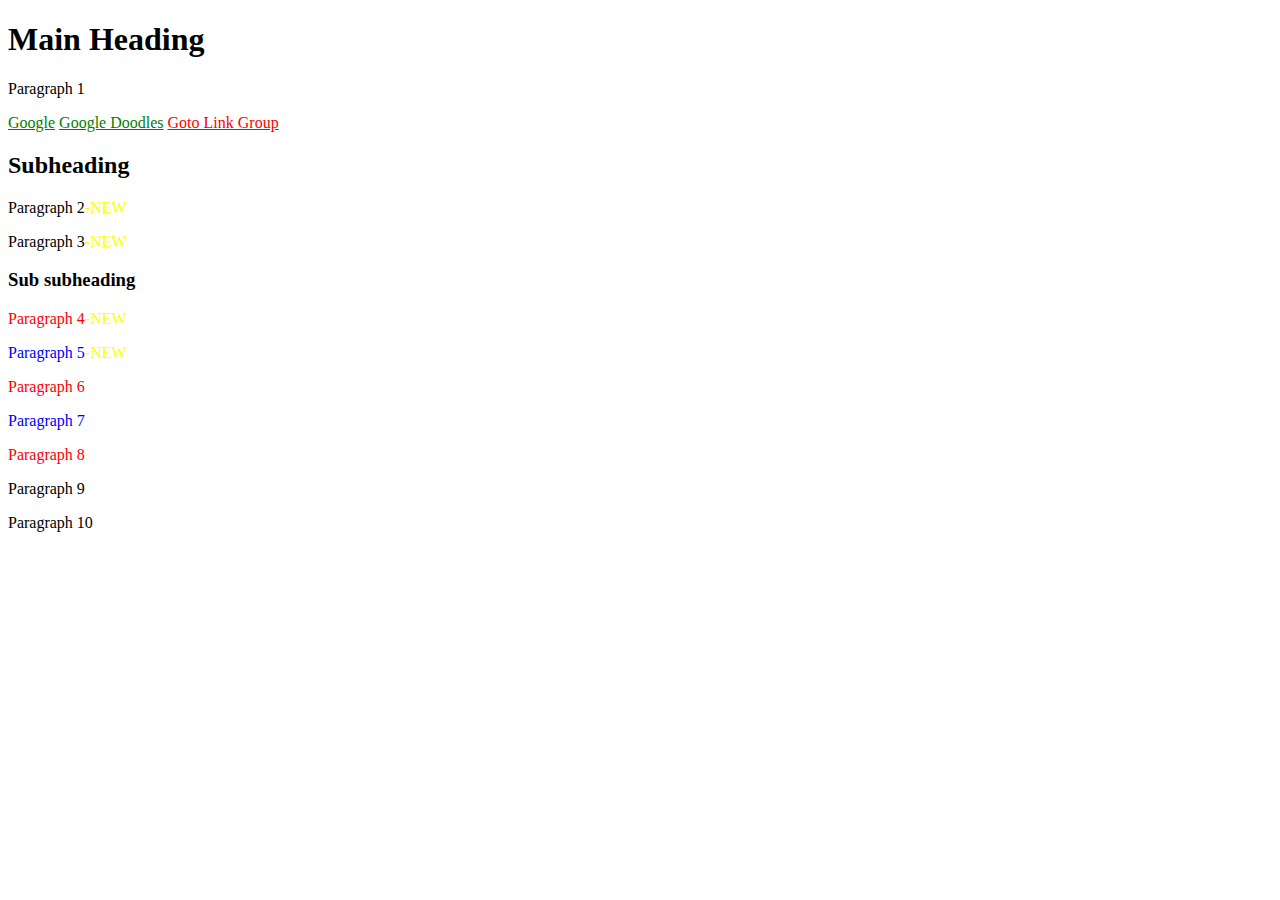
<file: index.html>
<!DOCTYPE html>
<html lang="en">

<head>
    <meta charset="UTF-8">
    <title>Advanced CSS - Assignment 1</title>
    <style>

    a[href^="https://www.google"] {
        color: green;
    }

    a[target] {
        color: red;

    }

    #first-div p:nth-child(2):after {
        content: "-NEW";
        color: yellow;  
     }
    #first-div p:nth-child(3):after {
        content: "-NEW";
        color: yellow;  
     }

    #second-div p:nth-child(even) {
        color: red;
    }
    #second-div p:nth-child(odd) {
        color: blue;
    }
    p:nth-of-type(3):hover {
        font-style: italic;
        font-size: larger;
        font-weight: bold;
    }

    </style>
</head>

<body>
    <h1>Main Heading</h1>
    <p>Paragraph 1</p>
    <a href="https://www.google.com/">Google</a>
    <a href="https://www.google.com/doodles">Google Doodles</a>
    <a href="https://www.link-group.eu/" target="_blank">Goto Link Group</a>
    <div id="first-div">
        <h2>Subheading</h2>
        <p>Paragraph 2</p>
        <p>Paragraph 3</p>
        <div id="second-div">
            <h3>Sub subheading</h3>
            <p>Paragraph 4</p>
            <p>Paragraph 5</p>
            <p>Paragraph 6</p>
            <p>Paragraph 7</p>
            <p>Paragraph 8</p>
        </div>
    </div>
    <p>Paragraph 9</p>
    <p>Paragraph 10</p>
</body>

</html>
</file>
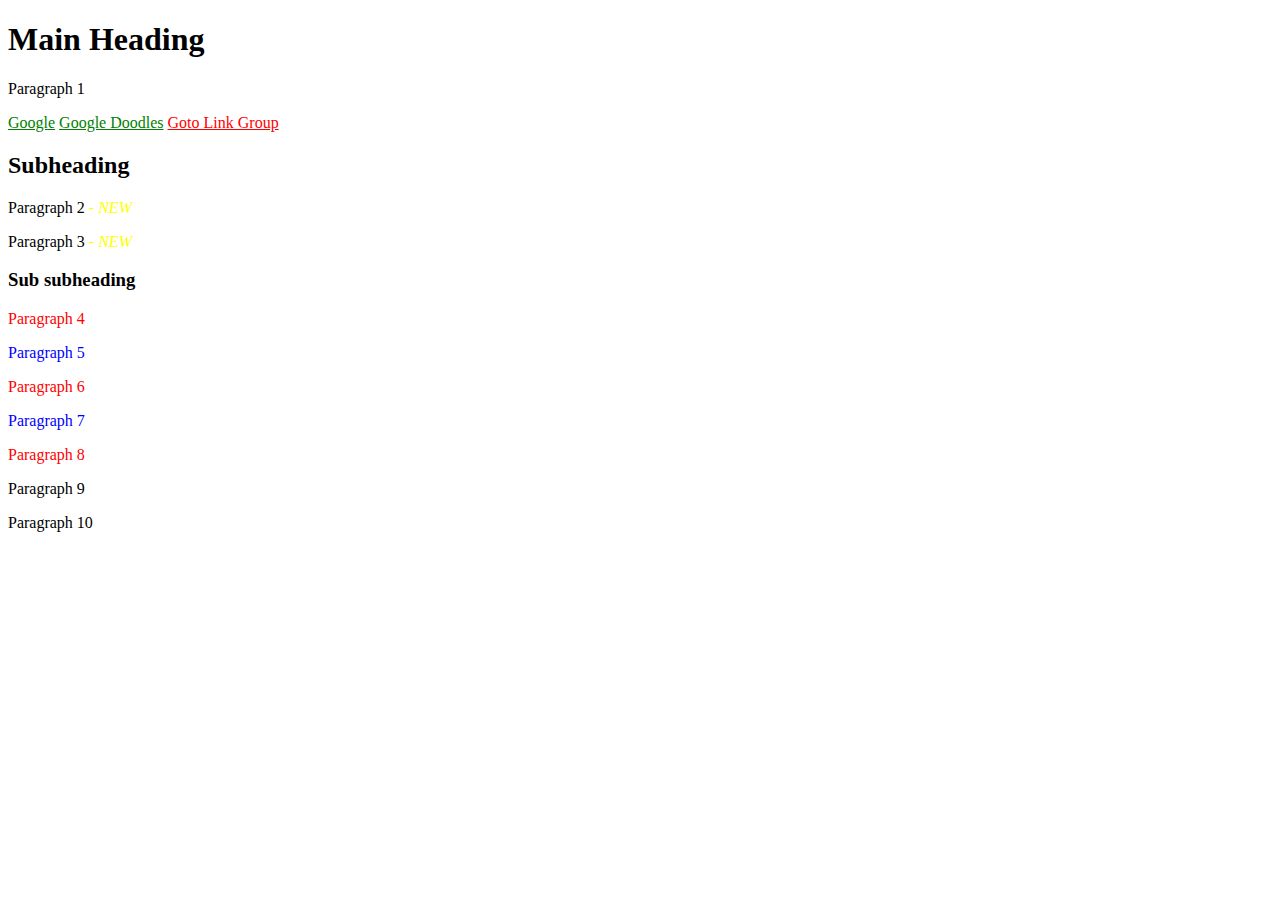
<file: index_profu.html>
<!DOCTYPE html>
<html lang="en">

<head>
    <meta charset="UTF-8">
    <title>Advanced CSS - Assignment 1</title>
    <link href="style.css" type="text/css" rel="stylesheet">
    <style>


    </style>
</head>

<body>
    <h1>Main Heading</h1>
    <p>Paragraph 1</p>
    <a href="https://www.google.com/">Google</a>
    <a href="https://www.google.com/doodles">Google Doodles</a>
    <a href="https://www.link-group.eu/" target="_blank">Goto Link Group</a>
    <div id="first-div">
        <h2>Subheading</h2>
        <p>Paragraph 2</p>
        <p>Paragraph 3</p>
        <div id="second-div">
            <h3>Sub subheading</h3>
            <p>Paragraph 4</p>
            <p>Paragraph 5</p>
            <p>Paragraph 6</p>
            <p>Paragraph 7</p>
            <p>Paragraph 8</p>
        </div>
    </div>
    <p>Paragraph 9</p>
    <p>Paragraph 10</p>
</body>

</html>
</file>
<file: style.css>
a[href^="https://www.google.com"]:link {
    color: green;
}

a[href="https://www.link-group.eu/"]:link {
    color: red;
}

#second-div > p:nth-child(2n+1){
  color: blue;
}

#second-div > p:nth-child(2n+2){
  color: red;
}

#first-div > p::after {
  content: " - NEW";
  color: yellow;
  font-style: italic;
}

p:nth-child(8):hover {
  font-style: italic;
  cursor:none;
}
</file>
